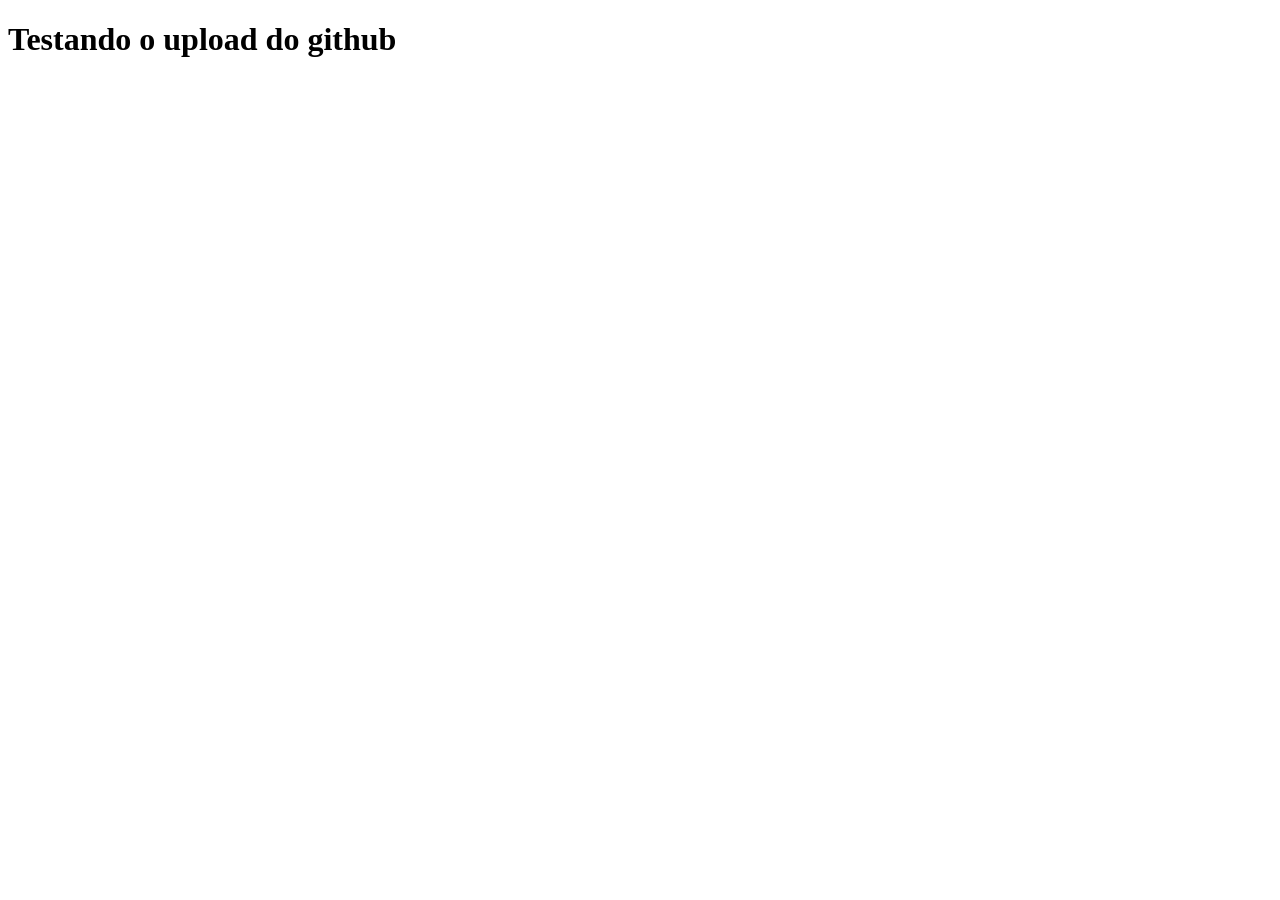
<file: index.html>
<!DOCTYPE html>
<html lang="pt-br">
<head>
    <meta charset="UTF-8">
    <meta name="viewport" content="width=device-width, initial-scale=1.0">
    <title>Document</title>
</head>
<body>
    <h1>Testando o upload do github</h1>
</body>
</html>
</file>
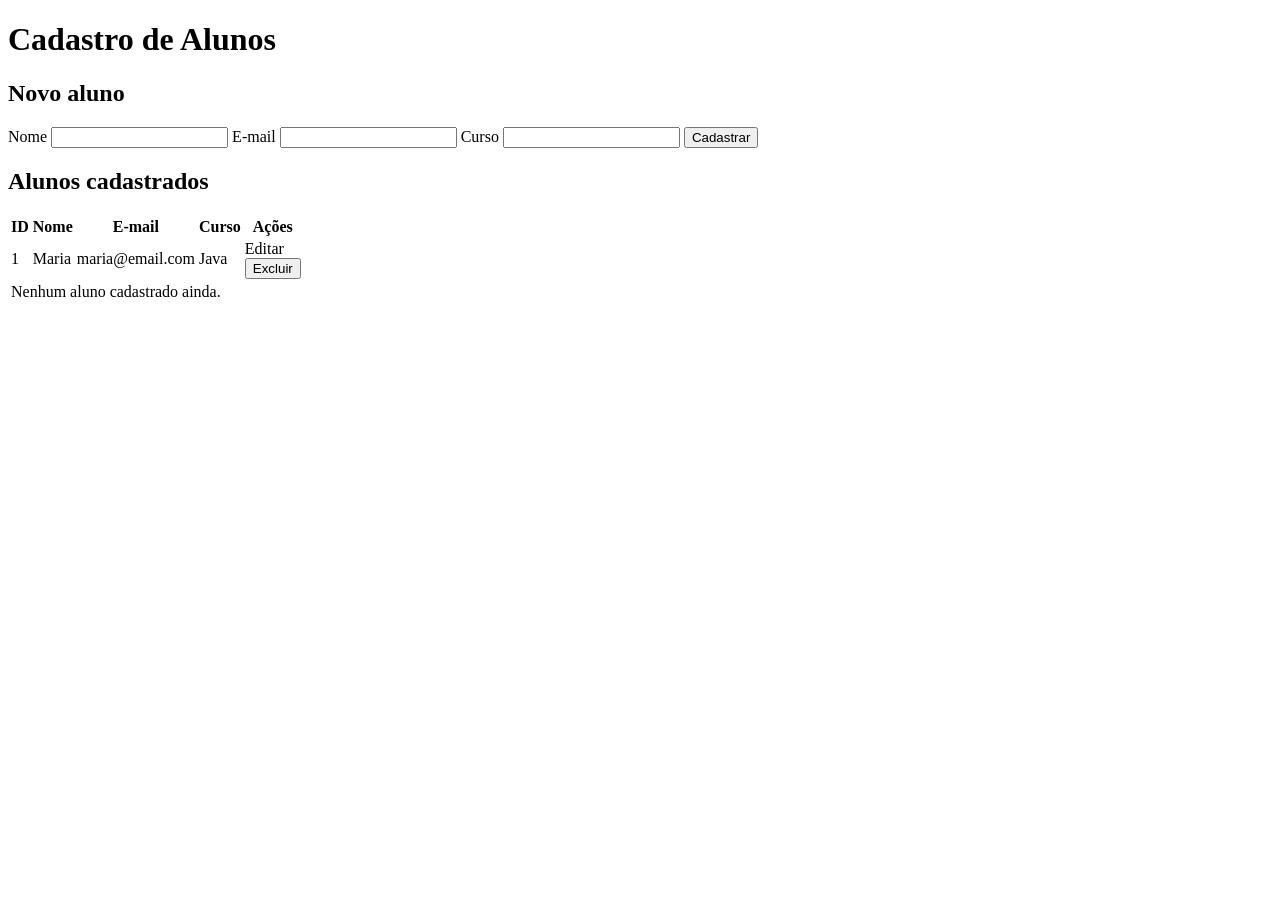
<file: src/main/resources/templates/alunos.html>
<!DOCTYPE html>
<html lang="pt-BR" xmlns:th="http://www.thymeleaf.org">

<head>
    <meta charset="UTF-8">
    <title>Cadastro de Alunos</title>
    <link rel="stylesheet" th:href="@{/style.css}">
</head>

<body>
    <div class="container">
        <h1>Cadastro de Alunos</h1>
        <p class="mensagem" th:if="${mensagem}" th:text="${mensagem}"></p>
        <section class="card">
            <h2>Novo aluno</h2>
            <form th:action="@{/alunos}" th:object="${aluno}" method="post">
                <label for="nome">Nome</label>
                <input type="text" id="nome" th:field="*{nome}" required>
                <label for="email">E-mail</label>
                <input type="email" id="email" th:field="*{email}" required>
                <label for="curso">Curso</label>
                <input type="text" id="curso" th:field="*{curso}" required>
                <button type="submit">Cadastrar</button>
            </form>
        </section>
        <section class="card">
            <h2>Alunos cadastrados</h2>
            <table>
                <thead>
                    <tr>
                        <th>ID</th>
                        <th>Nome</th>
                        <th>E-mail</th>
                        <th>Curso</th>
                        <th>Ações</th>
                    </tr>
                </thead>
                <tbody>
                    <tr th:each="aluno : ${alunos}">
                        <td th:text="${aluno.id}">1</td>
                        <td th:text="${aluno.nome}">Maria</td>
                        <td th:text="${aluno.email}">maria@email.com</td>
                        <td th:text="${aluno.curso}">Java</td>
                        <td class="acoes">
                            <a class="botao-editar" th:href="@{/alunos/{id}/editar(id=${aluno.id})}">
                                Editar
                            </a>
                            <form th:action="@{/alunos/{id}/excluir(id=${aluno.id})}" method="post">
                                <button class="botao-excluir" type="submit">
                                    Excluir
                                </button>
                            </form>
                        </td>
                    </tr>
                    <tr th:if="${#lists.isEmpty(alunos)}">
                        <td colspan="5">Nenhum aluno cadastrado ainda.</td>
                    </tr>
                </tbody>
            </table>
        </section>
    </div>
</body>

</html>
</file>
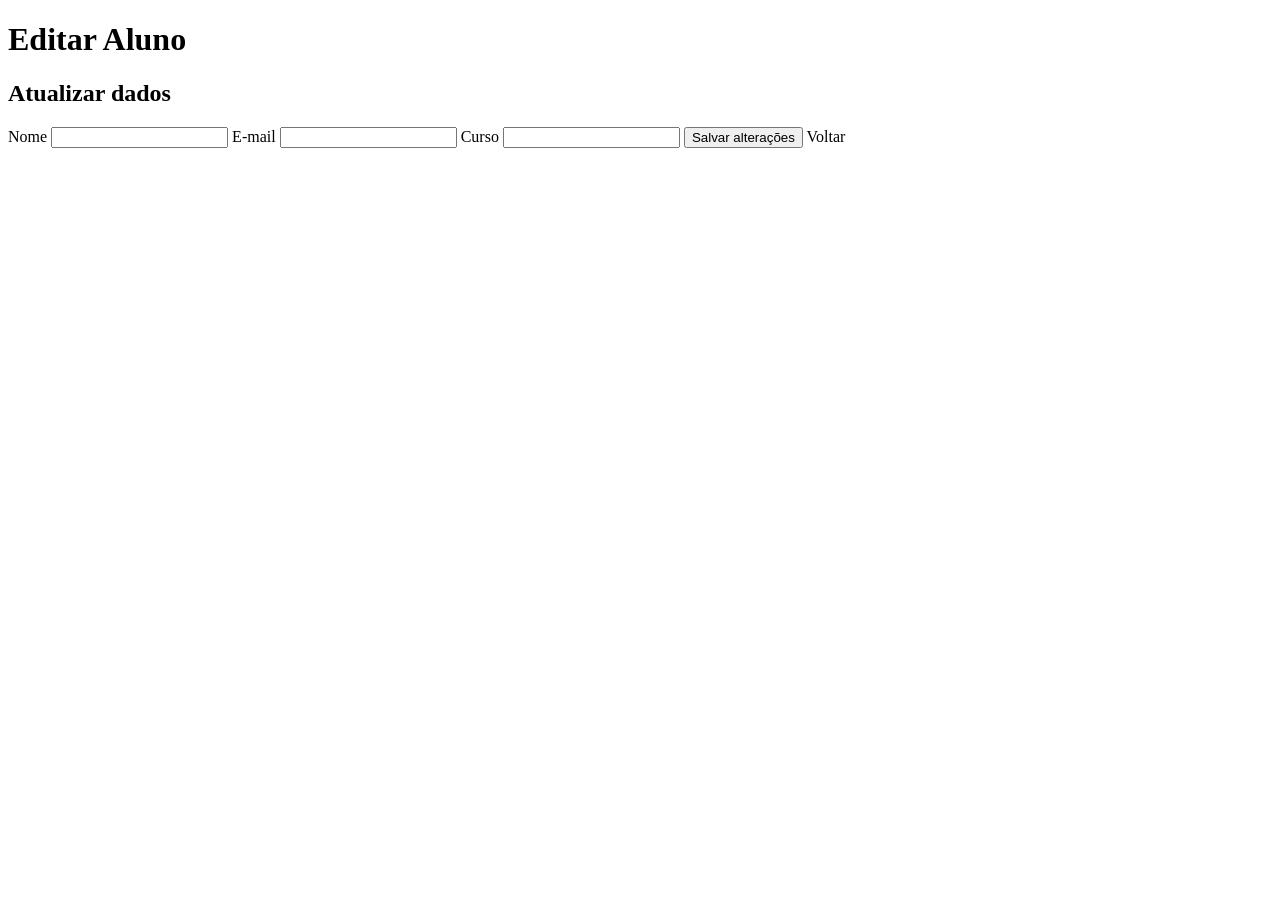
<file: src/main/resources/templates/editar-aluno.html>
<!DOCTYPE html>
<html lang="pt-BR" xmlns:th="http://www.thymeleaf.org">

<head>
    <meta charset="UTF-8">
    <title>Editar Aluno</title>
    <link rel="stylesheet" th:href="@{/style.css}">
</head>

<body>
    <div class="container">
        <h1>Editar Aluno</h1>
        <section class="card">
            <h2>Atualizar dados</h2>
            <form th:action="@{/alunos/atualizar}" th:object="${aluno}" method="post">
                <input type="hidden" th:field="*{id}">
                <label for="nome">Nome</label>
                <input type="text" id="nome" th:field="*{nome}" required>
                <label for="email">E-mail</label>
                <input type="email" id="email" th:field="*{email}" required>
                <label for="curso">Curso</label>
                <input type="text" id="curso" th:field="*{curso}" required>
                <button type="submit">Salvar alterações</button>
                <a class="botao-voltar" th:href="@{/alunos}">
                    Voltar
                </a>
            </form>
        </section>
    </div>
</body>

</html>
</file>
